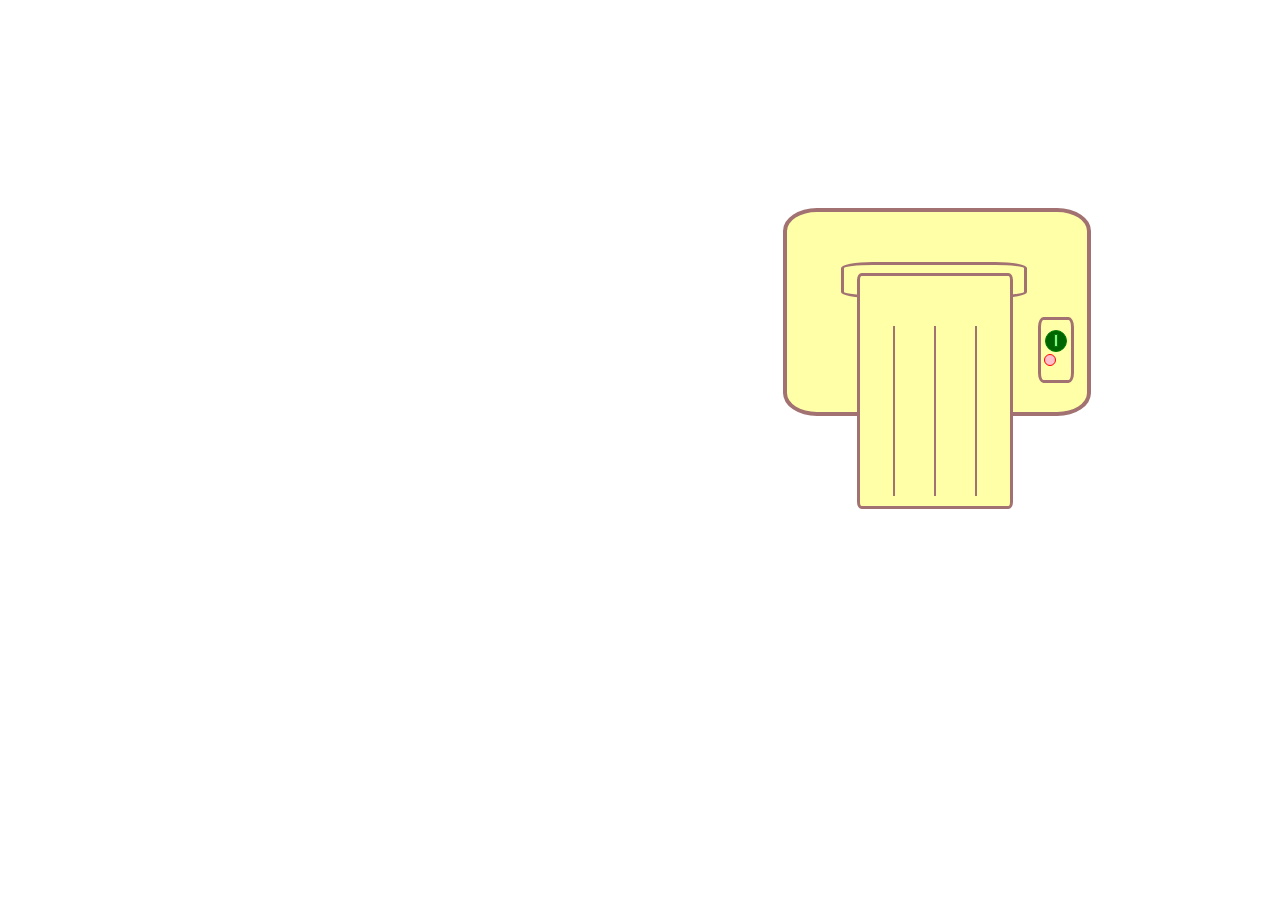
<file: css/printer.html>
<!DOCTYPE html>
<html lang="en" dir="ltr">
  <head>
    <meta charset="utf-8">
    <link rel="stylesheet" href="printer.css">
    <title></title>
  </head>
  <body>
    <div class="printer-container">
      <div class="printer-body">
        <div class="printer-tray">
          <div class="printer-tray-2">
            <div class="printer-tray-lines">
              <div></div>
              <div></div>
            </div>
          </div>
        </div>
        <div class="printer-controls">
          <a href="#"><div class="printer-btn1 blinking">
            <div class="printer-power"></div>
          </div></a>
          <div class="printer-btn2">
          </div>
          <div class="light"></div>
        </div>
      </div>

    </div>
  </body>
</html>
</file>
<file: css/printer.css>
.printer-container{
  height: auto;
  width: auto;
}
.printer-body{
  position:absolute;
  /* margin:auto; */
  top: 13em;
  right: 189px;
}
.printer-body{
  background-color:#ffffa8;
  border-width:4px;
  border-style:solid;
  border-color:#a27272;
  width:300px;
  height:200px;
  border-radius:11%;
}
.printer-tray-2{
  z-index:0;
  background-color:#ffffa8;
  border-width: 3px;
  border-style: solid;
  border-color: #a27272;
  width: 150px;
  height: 230px;
  border-radius: 3%;
  position: absolute;
  left: 13px;
  top: 8px;
}
.printer-tray{
  z-index:1;
  background-color:#ffffa8;
  border-width: 3px;
  border-style: solid;
  border-color: #a27272;
  width: 180px;
  height: 30px;
  border-radius: 17%;
  position: absolute;
  left: 54px;
  top: 50px;
}

.printer-tray-lines{
  z-index:1;
  display: grid;
  position: absolute;
  grid-template: 170px/40px 40px;
  border-left: 2px solid #a27272;
  border-right: 2px solid #a27272;
  top: 50px;
  left: 33px;
}
.printer-tray-lines>div:nth-child(1){
  border-right:1px solid #a27272;
}
.printer-tray-lines>div:nth-child(2){
  border-left:1px solid #a27272;
}
.printer-controls{
  border-width: 3px;
  border-style: solid;
  border-color: #a27272;
  width: 30px;
  height: 60px;
  border-radius: 15%;
  position: relative;
  top: 105px;
  left: 251px;
}
.printer-btn1{
  background-color:darkgreen;
  border-width: 1px;
  border-style: solid;
  border-color: green;
  border-radius: 50%;
  width: 20px;
  height: 20px;
  position: relative;
  top: 10px;
  left: 4px;
}
.printer-btn1>div{
  background-color:lightgreen;
  position: inherit;
  border: inherit;
  border-radius: 12%;
  width: 2px;
  height: 11px;
  top: 3px;
  left: 8px;
}
.printer-btn2{
  background-color:pink;
  border-width: 1px;
  border-style: solid;
  border-color: red;
  border-radius: 50%;
  width: 10px;
  height: 10px;
  position: relative;
  top: 12px;
  left: 3px;
}
@keyframes blinker {
    from{ background-color:darkgreen; }
    to{ background-color:#00ff11}
    /* 20% { background-color:darkgreen;} */
}
.blinking {
    animation-name: blinker;
    animation-duration:1.7s;
    animation-timing-function:steps(2);
    animation-iteration-count: infinite;
}
</file>
